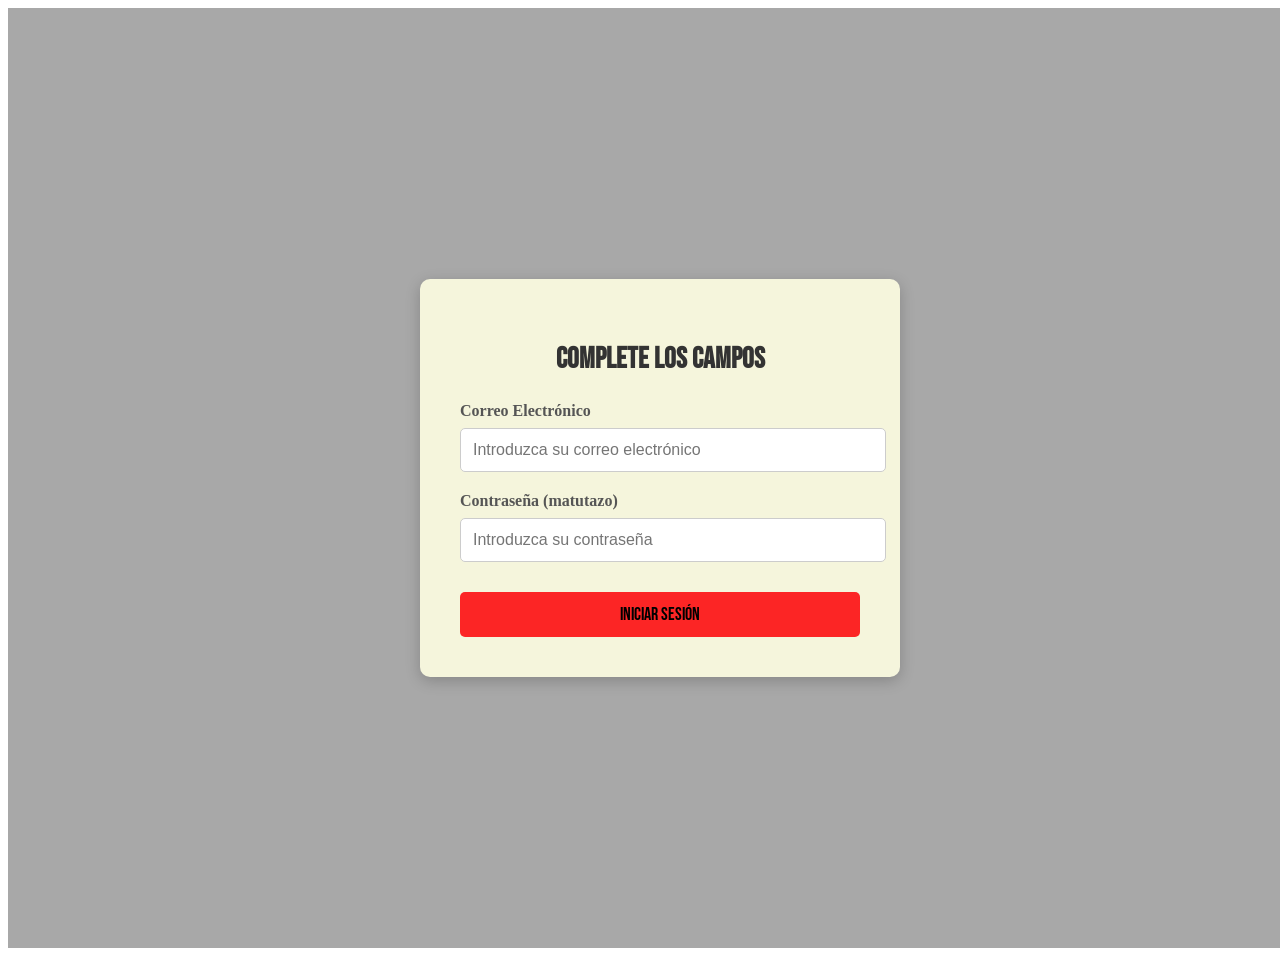
<file: index.html>
<!DOCTYPE html>
<html lang="es">
  <head>
    <meta charset="UTF-8" />
    <meta name="viewport" content="width=device-width, initial-scale=1.0" />
    <title>Login con Clave Estática</title>
    <link rel="stylesheet" href="login.css" />
  </head>
  <body>
    <section class="login-container">
      <div class="login-box">
        <h2>Complete los campos</h2>

        <form onsubmit="return validarLogin(event);">
          <div class="input-group">
            <label for="email">Correo Electrónico</label>
            <input
              type="email"
              id="email"
              name="email"
              placeholder="Introduzca su correo electrónico"
              required
            />
          </div>

          <div class="input-group">
            <label for="password">Contraseña (matutazo)</label>
            <input
              type="password"
              id="password"
              name="password"
              placeholder="Introduzca su contraseña"
              required
            />
          </div>

          <button type="submit" class="login-button">Iniciar Sesión</button>
        </form>
      </div>
    </section>

    <script src="login.js"></script>
  </body>
</html>
</file>
<file: login.css>
@import url("https://fonts.googleapis.com/css2?family=Bebas+Neue&display=swap");

/* Contenedor principal: Centra el formulario */
.login-container {
  display: flex;
  justify-content: center;
  align-items: center;
  min-height: 100vh;
  width: 100%;
  /* Fondo atractivo para la vista de escritorio */
  background: rgba(0, 0, 0, 0.342);
  padding: 1.25rem; /* 20px de padding */
}

/* La caja del formulario */
.login-box {
  background: beige;
  padding: 2.5rem; /* 40px */
  border-radius: 0.625rem; /* 10px */
  box-shadow: 0 0.25rem 0.9375rem rgba(0, 0, 0, 0.2); /* Sombra */
  width: 100%;
  max-width: 25rem; /* 400px, el ancho máximo */
  text-align: center;
}

.login-box h2 {
  margin-bottom: 1.5625rem; /* 25px */
  color: #333;
  font-size: 1.8rem;
  font-family: "Bebas Neue", sans-serif;
}

/* División para agrupar Label e Input */
.input-group {
  margin-bottom: 1.25rem; /* 20px */
  text-align: left;
}

.input-group label {
  display: block;
  margin-bottom: 0.5rem; /* 8px */
  font-weight: bold;
  color: #555;
}

.input-group input {
  width: 100%;
  padding: 0.75rem; /* 12px */
  border: 1px solid #ccc;
  border-radius: 0.3125rem; /* 5px */
  font-size: 1rem;
  transition: border-color 0.3s;
}

.input-group input:focus {
  border-color: #2575fc;
  outline: none;
}

/* Estilo del botón */
.login-button {
  width: 100%;
  padding: 0.75rem; /* 12px */
  border: none;
  border-radius: 0.3125rem; /* 5px */
  background-color: #fc2525;
  color: black;
  font-size: 1.1rem;
  cursor: pointer;
  transition: background-color 0.3s ease;
  margin-top: 0.625rem; /* 10px */
  font-family: "Bebas Neue", sans-serif;
}

.login-button:hover {
  background-color: #0e63e2;
}

/* -------------------------------------- */
/* MEDIA QUERY: RESPONSIVE MÓVILES */
/* -------------------------------------- */

/* Estilos aplicados cuando la pantalla mide 600px o menos */
@media (max-width: 600px) {
  /* El contenedor principal simula una vista de aplicación */
  .login-container {
    padding: 0; /* Quita el padding exterior */
    background: #fff; /* Fondo blanco liso */
    align-items: flex-start; /* Mueve el formulario arriba */
    min-height: auto;
  }

  /* La caja del formulario se expande y pierde los adornos de tarjeta */
  .login-box {
    padding: 1.5rem; /* 24px de padding interno */
    margin-top: 2rem; /* 32px de espacio superior */
    width: 100%;
    max-width: 100%;
    box-shadow: none; /* Elimina la sombra */
    border-radius: 0; /* Elimina el borde redondeado */
    border: none;
  }

  .login-box h2 {
    font-size: 1.7rem; /* Ajuste sutil del tamaño */
    text-align: left;
  }

  .input-group input {
    padding: 1rem; /* Aumenta el padding para un mejor toque táctil (16px) */
  }
}
</file>
